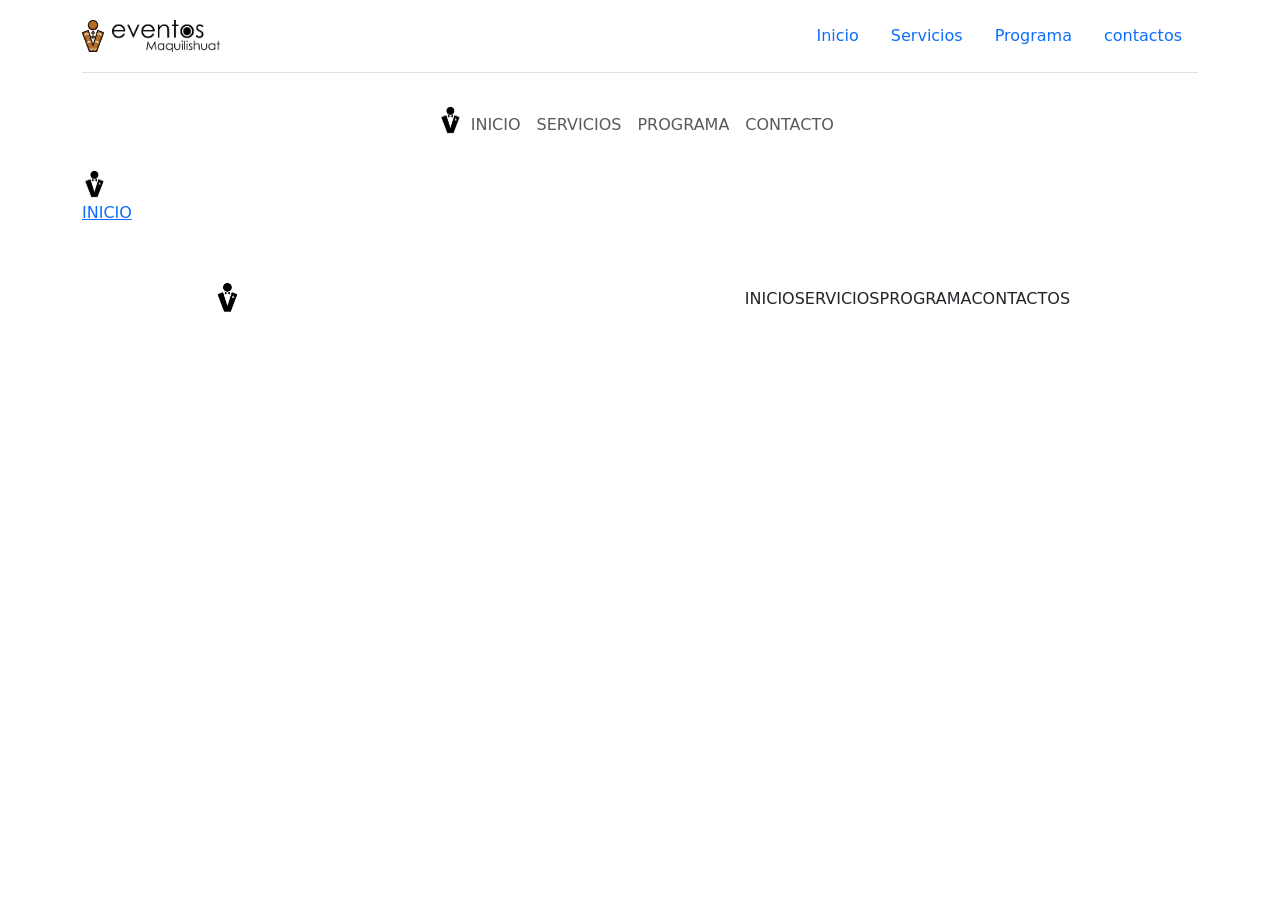
<file: Pagina PTC bootstrap y java/index.html>
<!DOCTYPE html>
<html lang="en">
<head>
    <meta charset="UTF-8">
    <meta name="viewport" content="width=device-width, initial-scale=1.0">
    <title>Eventos Maquilishuat</title>
    <link rel="stylesheet" href="general.css">
    <link href="https://cdn.jsdelivr.net/npm/bootstrap@5.3.8/dist/css/bootstrap.min.css" rel="stylesheet" integrity="sha384-sRIl4kxILFvY47J16cr9ZwB07vP4J8+LH7qKQnuqkuIAvNWLzeN8tE5YBujZqJLB" crossorigin="anonymous">
</head>
<body>
    <div class="container">
        <header class="d-flex flex-wrap justify-content-center py-3 mb-4 border-bottom">
            <a href="index.html" class="d-flex align-items-center mb-3 mb-md-0 me-md-auto link-body-emphasis text-decoration-none">
                <img src="img/eventos christmas hq-02.png" class="bi me-2" height="32px">
                <img src="img/eventos maq logo text only-04.png" height="32px">
            </a>
            <ul class="nav nav-pills">
                <li class="nav-item">
                    <a href="index.html" class="nav-link">Inicio</a>
                </li>
                <li class="nav-item">
                    <a href="servicios.html" class="nav-link">Servicios</a>
                </li>
                <li class="nav-item">
                    <a href="programa.html" class="nav-link">Programa</a>
                </li>
                <li class="nav-item">
                    <a href="contactos.html" class="nav-link">contactos</a>
                </li>
            </ul>
        </header>
    </div>


     <header>
        <nav class="navbar navbar-expand-lg mi-navbar">
        <div class="container">
            <div class="collapse navbar-collapse" id="menu">
                <ul class="navbar-nav mx-auto">
                    <li class="nav-item">
                        <img src="img/Icono negro.png" height="32px">
                    </li>
                    <li class="nav-item">
                        <a class="nav-link" href="index.html">INICIO</a>
                    </li>

                    <li class="nav-item">
                        <a class="nav-link" href="servicios.html">SERVICIOS</a>
                    </li>

                    <li class="nav-item">
                        <a class="nav-link" href="programa.html">PROGRAMA</a>
                    </li>

                    <li class="nav-item">
                        <a class="nav-link" href="contactos.html">CONTACTO</a>
                    </li>
                </ul>
            </div>

        </div>
    </nav>
    </header>


    <nav class="d-flex flex-wrap justify-content-center py-3 mb-4" id="menu">
        <div class="container">
            <ul class="navbar-nav me-auto mb-2 mb-lg-0">
                <li class="nav-item">
                    <img src="img/Icono negro.png" height="32px">
                </li>
                <li><a href="index.html">INICIO</a></li>
                <li></li>
                <li></li>
                <li></li>
            </ul>
        </div>
    </nav>


    <div class="container">
        <header class="d-flex flex-wrap align-items-center justify-content-center justify-content-md-around py-3 mb-4">
            <div class="col-md-3 mb-2 mb-md-0">
                <img src="img/Icono negro.png" height="32px" class="logo">
            </div>
            <ul class="nav nav-pills">
                <li class="nav-item">INICIO</li>
                <li class="nav-item">SERVICIOS</li>
                <li class="nav-item">PROGRAMA</li>
                <li class="nav-item">CONTACTOS</li>
            </ul>
        </header>
    </div>
</body>

<script src="https://cdn.jsdelivr.net/npm/bootstrap@5.3.8/dist/js/bootstrap.bundle.min.js" integrity="sha384-FKyoEForCGlyvwx9Hj09JcYn3nv7wiPVlz7YYwJrWVcXK/BmnVDxM+D2scQbITxI" crossorigin="anonymous"></script>

</html>
</file>
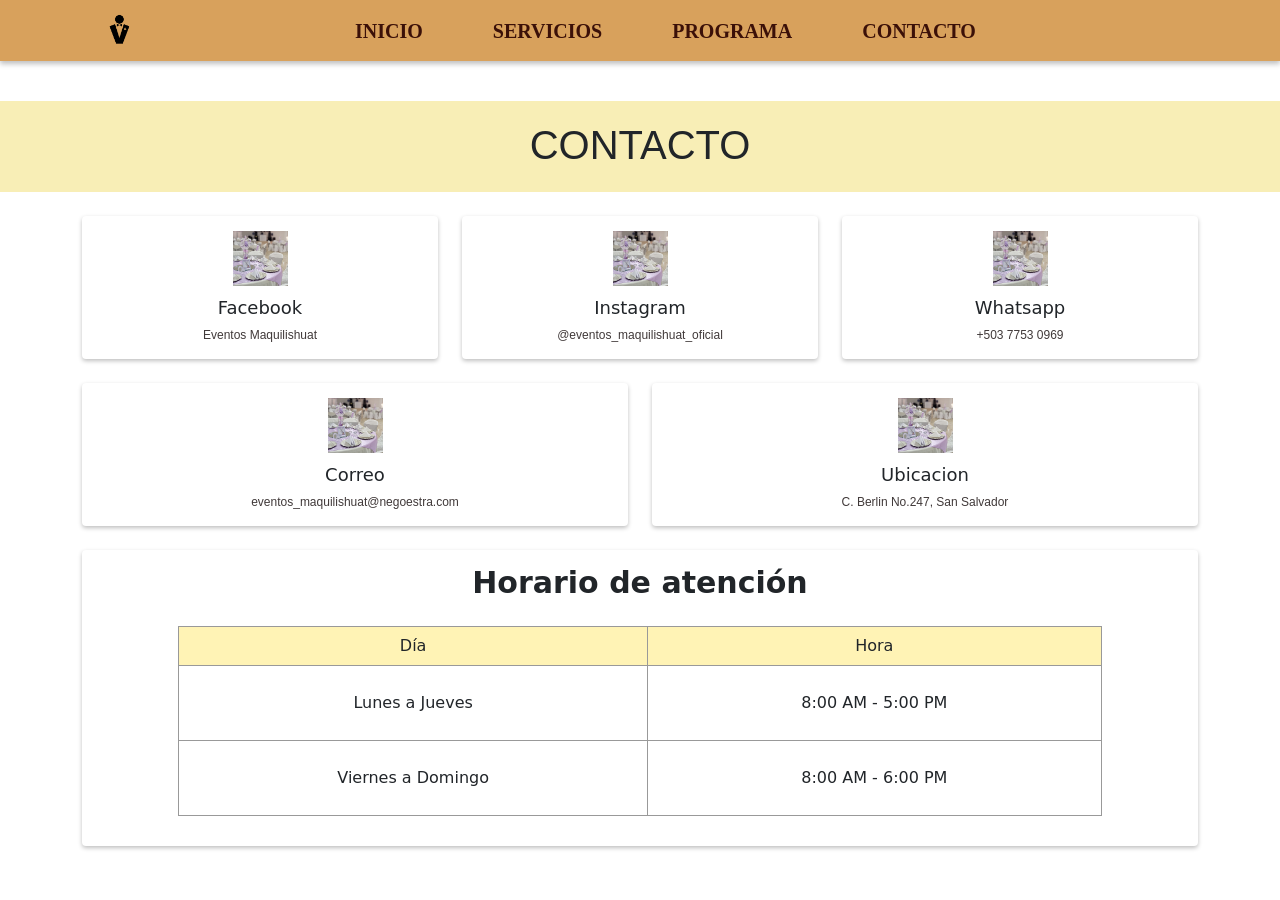
<file: Pagina PTC bootstrap y java/contactos.html>
<!DOCTYPE html>
<html lang="es">
<head>
    <meta charset="UTF-8">
    <meta name="viewport" content="width=device-width, initial-scale=1.0">
    <link rel="stylesheet" href="general.css">
    <link rel="stylesheet" href="contactos.css">
    <link href="https://cdn.jsdelivr.net/npm/bootstrap@5.3.3/dist/css/bootstrap.min.css" rel="stylesheet">

    <title>Servicios</title>
</head>

<body>
    <nav class="navbar navbar-expand-lg custom-menu">
        <div class="container">
            <a class="navbar-brand" href="index.html">
                <img src="img/Icono negro.png" alt="Logo" class="logo">
            </a>
            
            <button class="navbar-toggler" type="button"
                    data-bs-toggle="collapse"
                    data-bs-target="#menu">
                <span class="navbar-toggler-icon"></span>
            </button>

            <div class="collapse navbar-collapse justify-content-center" id="menu">
                <ul class="navbar-nav align-items-center">

                    <li class="nav-item">
                        <a class="head-link" href="index.html">INICIO</a>
                    </li>

                    <li class="nav-item">
                        <a class="head-link" href="servicios.html">SERVICIOS</a>
                    </li>

                    <li class="nav-item">
                        <a class="head-link" href="programa.html">PROGRAMA</a>
                    </li>

                    <li class="nav-item">
                        <a class="head-link" href="contactos.html">CONTACTO</a>
                    </li>

                </ul>
            </div>

        </div>
    </nav>

    <div class="space"></div>
    
    <div class="d-flex justify-content-center title-setting">
        <h1>CONTACTO</h1>
    </div>
    
    <div class="container py-4 side-space">

    <div class="row g-4 mb-4">
        <div class="col-12 col-md-4">
            <div class="panel-info">

                <img src="img/evento crop.jpg"
                     class="icono"
                     alt="Facebook">

                <div class="titulo">
                    Facebook
                </div>

                <div class="dato">
                    Eventos Maquilishuat
                </div>

            </div>
        </div>

        <div class="col-12 col-md-4">
            <div class="panel-info">

                <img src="img/evento crop.jpg"
                     class="icono"
                     alt="Instagram">

                <div class="titulo">
                    Instagram
                </div>

                <div class="dato">
                    @eventos_maquilishuat_oficial
                </div>

            </div>
        </div>

        <div class="col-12 col-md-4">
            <div class="panel-info">

                <img src="img/evento crop.jpg"
                     class="icono"
                     alt="WhatsApp">

                <div class="titulo">
                    Whatsapp
                </div>

                <div class="dato">
                    +503 7753 0969
                </div>

            </div>
        </div>

    </div>


    <!-- SEGUNDA FILA -->
    <div class="row g-4 mb-4">

        <!-- Correo -->
        <div class="col-12 col-md-6">
            <div class="panel-info">

                <img src="img/evento crop.jpg"
                     class="icono"
                     alt="Correo">

                <div class="titulo">
                    Correo
                </div>

                <div class="dato">
                    eventos_maquilishuat@negoestra.com
                </div>

            </div>
        </div>


        <!-- Ubicación -->
        <div class="col-12 col-md-6">
            <div class="panel-info">

                <img src="img/evento crop.jpg"
                     class="icono"
                     alt="Ubicación">

                <div class="titulo">
                    Ubicacion
                </div>

                <div class="dato">
                    C. Berlin No.247, San Salvador
                </div>

            </div>
        </div>

    </div>


    <div class="row">

        <div class="col-12">

            <div class="horario">

                <h2 class="titulo-horario">
                    Horario de atención
                </h2>

                <table class="tabla-horario">

                    <thead>
                        <tr>
                            <th>Día</th>
                            <th>Hora</th>
                        </tr>
                    </thead>

                    <tbody>

                        <tr>
                            <td>Lunes a Jueves</td>
                            <td>8:00 AM - 5:00 PM</td>
                        </tr>

                        <tr>
                            <td>Viernes a Domingo</td>
                            <td>8:00 AM - 6:00 PM</td>
                        </tr>

                    </tbody>

                </table>

            </div>

        </div>

    </div>

</div>
</body>
<script src="https://cdn.jsdelivr.net/npm/bootstrap@5.3.3/dist/js/bootstrap.bundle.min.js"></script>
</html>
</file>
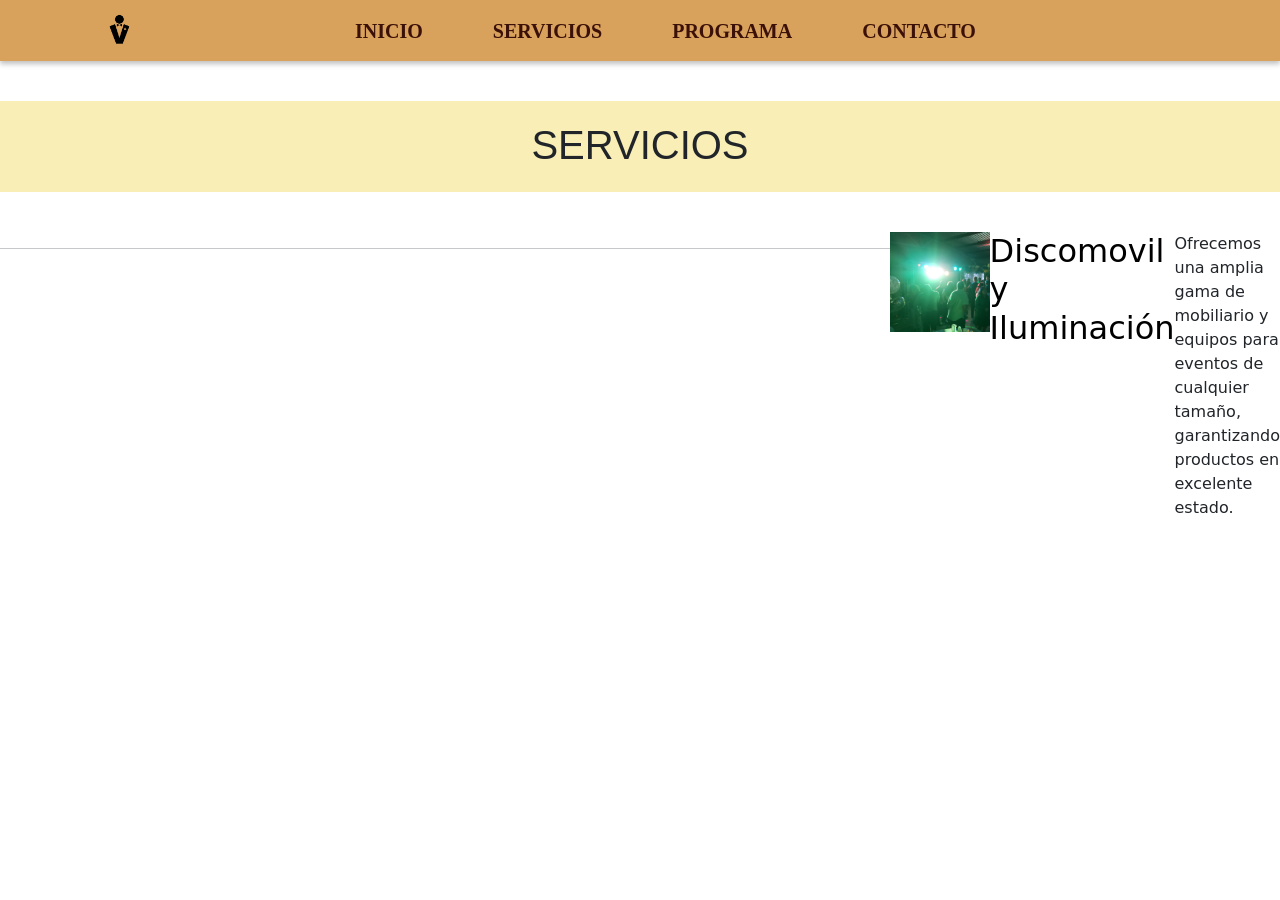
<file: Pagina PTC bootstrap y java/servicios.html>
<!DOCTYPE html>
<html lang="es">
<head>
    <meta charset="UTF-8">
    <meta name="viewport" content="width=device-width, initial-scale=1.0">
    <link rel="stylesheet" href="general.css">
    <link href="https://cdn.jsdelivr.net/npm/bootstrap@5.3.3/dist/css/bootstrap.min.css" rel="stylesheet">

    <title>Servicios</title>
</head>

<body>

    <nav class="navbar navbar-expand-lg custom-menu">
        <div class="container">
            <a class="navbar-brand" href="index.html">
                <img src="img/Icono negro.png" alt="Logo" class="logo">
            </a>
            
            <button class="navbar-toggler" type="button"
                    data-bs-toggle="collapse"
                    data-bs-target="#menu">
                <span class="navbar-toggler-icon"></span>
            </button>

            <div class="collapse navbar-collapse justify-content-center" id="menu">
                <ul class="navbar-nav align-items-center">

                    <li class="nav-item">
                        <a class="head-link" href="index.html">INICIO</a>
                    </li>

                    <li class="nav-item">
                        <a class="head-link" href="servicios.html">SERVICIOS</a>
                    </li>

                    <li class="nav-item">
                        <a class="head-link" href="programa.html">PROGRAMA</a>
                    </li>

                    <li class="nav-item">
                        <a class="head-link" href="contactos.html">CONTACTO</a>
                    </li>

                </ul>
            </div>

        </div>
    </nav>
    
    <div class="space"></div>
    
    <div class="d-flex justify-content-center title-setting">
        <h1>SERVICIOS</h1>
    </div>
    
    <div class="space"></div>

    <div class="feature col d-flex ">
        <hr width="70%" class="space">
        <div class="feature col d-flex justify-content-center">
            <img src="img/disco crop.jpeg" height="100px">
            <h3 class="fs-2 text-body-emphasis">Discomovil y Iluminación</h3>
            <p class="">Ofrecemos una amplia gama de mobiliario y equipos para eventos de cualquier tamaño, garantizando productos en excelente estado.</p>
        </div>
    </div>
</body>
<script src="https://cdn.jsdelivr.net/npm/bootstrap@5.3.3/dist/js/bootstrap.bundle.min.js"></script>
</html>
</file>
<file: Pagina PTC bootstrap y java/general.css>
body {
    margin: 0;
    background-color: #F4EFE5;
    padding: 0;
}

.custom-menu {
    background-color: #d8a15c;
    min-height: 55px;
    box-shadow: 0 3px 5px rgba(0, 0, 0, 0.25);
}

.custom-menu .container {
    max-width: 1100px;
}

.logo {
    width: 35px;
    height: 35px;
    object-fit: contain;
}

.custom-menu .head-link {
    color: #3b1008;
    font-family: Georgia, serif;
    font-size: 20px;
    font-weight: bold;
    padding: 10px 35px;
    text-decoration: none;
}

.custom-menu .head-link:hover {
    color: #FFFFFF;
}

.space{
    padding: 20px;
}

.title-setting{
    background-color: #F8EEB6;
    font-family: 'Gill Sans', 'Gill Sans MT', Calibri, 'Trebuchet MS', sans-serif;
    padding: 20px 0px 15px 0px;
}
</file>
<file: Pagina PTC bootstrap y java/contactos.css>
body {
    background-color: #f5f0e6;
    color: #554343;
    font-family: Georgia, serif;
}

.panel-info {
    background-color: white;
    border: none;
    border-radius: 4px;
    box-shadow: 0 2px 4px rgba(0,0,0,0.25);
    height: 100%;
    text-align: center;
    padding: 15px;
}

.icono {
    width: 55px;
    height: 55px;
    object-fit: contain;
    margin-bottom: 8px;
}

.titulo {
    font-size: 18px;
    margin-bottom: 5px;
}

.dato {
    font-family: Arial, sans-serif;
    font-size: 12px;
    color: #403939;
}

.horario {
    background-color: white;
    border: none;
    border-radius: 4px;
    box-shadow: 0 2px 4px rgba(0,0,0,0.25);
    padding: 15px 45px 30px;
}

.titulo-horario {
    text-align: center;
    font-weight: bold;
    font-size: 30px;
    margin-bottom: 25px;
}

.tabla-horario {
    margin: auto;
    width: 90%;
    border-collapse: collapse;
}

.tabla-horario th {
    background-color: #fff3b5;
    font-weight: normal;
    text-align: center;
    border: 1px solid #999;
    padding: 7px;
}

.tabla-horario td {
    text-align: center;
    border: 1px solid #999;
    padding: 25px 10px;
}

@media (max-width: 576px) {

    .horario {
        padding: 15px;
    }

    .titulo-horario {
        font-size: 24px;
    }

    .tabla-horario {
        width: 100%;
    }

    .tabla-horario td {
        padding: 18px 5px;
        font-size: 14px;
    }
}

.sidespace{
    padding: 0px 45px 0px 45px;
}
</file>
